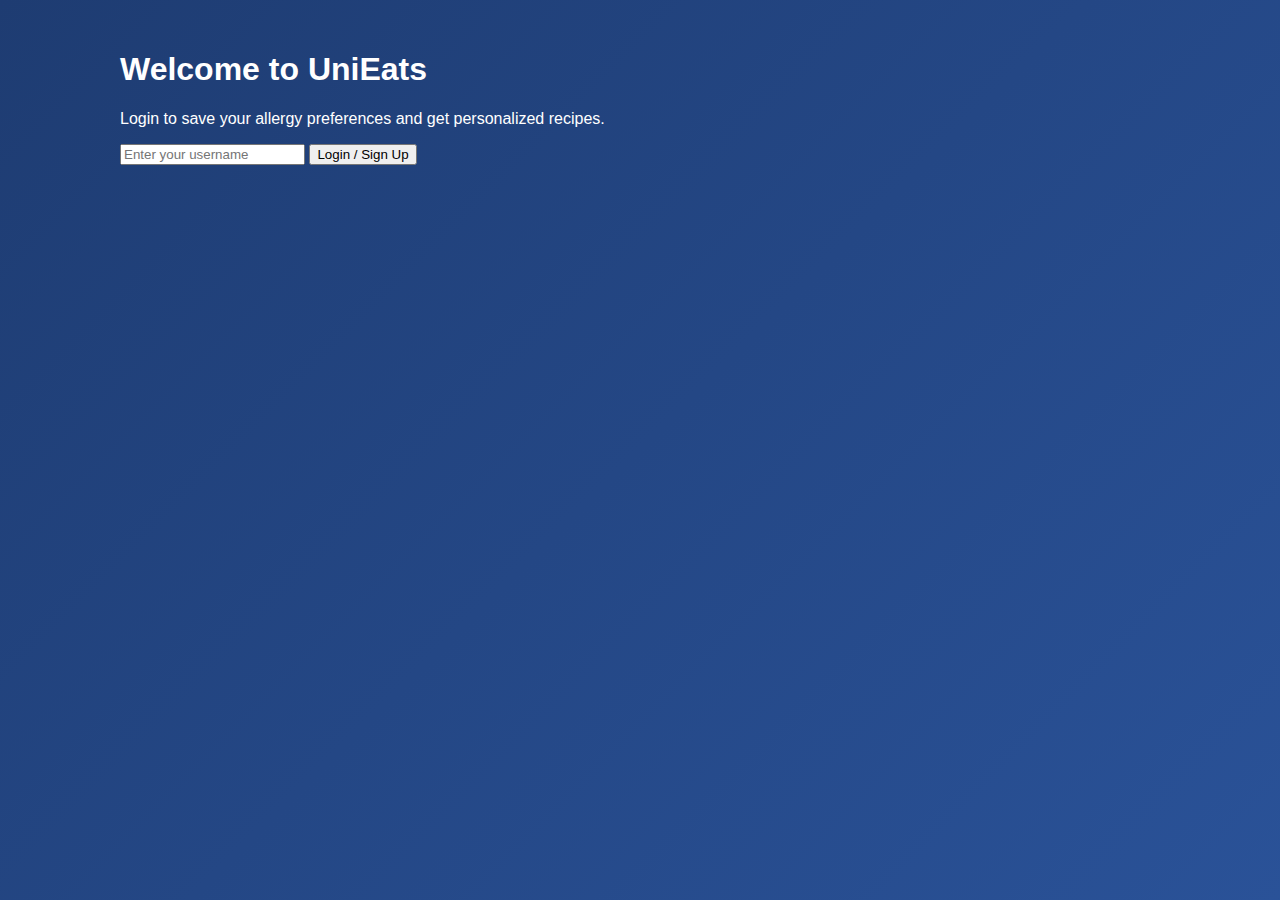
<file: index.html>
<!DOCTYPE html>
<html lang="en">
<head>
  <meta charset="UTF-8" />
  <meta name="viewport" content="width=device-width, initial-scale=1.0" />
  <title>UniEats – Simple Student Recipes</title>
  <link rel="stylesheet" href="style.css" />
</head>
<body>

<header>
  <h1 class="logo">UniEats 🍜</h1>
  <p class="subtitle">Simple recipes for busy students</p>
  <p class="tagline">Fast · Accessible · Stress-free cooking</p>

  <div class="user-bar">
    <span id="currentUser"></span>
    <button id="allergyBtn">Allergies</button>
    <button id="logoutBtn">Logout</button>
  </div>
</header>

<main>
  <div class="search-box">
    <input id="searchInput" type="text" placeholder="Search recipes..." />
    <button id="searchBtn">🔍</button>
  </div>

  <section class="recipes" id="recipeContainer"></section>
</main>

<!-- RECIPE MODAL -->
<div id="recipeModal" class="modal">
  <div class="modalContent">
    <button class="closeBtn">&times;</button>
    <h2 id="modalTitle"></h2>
    <p id="modalInfo" class="modalMeta"></p>

    <h3>Ingredients</h3>
    <ul id="modalIngredients"></ul>

    <h3>Instructions</h3>
    <ol id="modalInstructions" class="scroll-box"></ol>
  </div>
</div>

<!-- ALLERGY MODAL -->
<div id="allergyModal" class="modal">
  <div class="modalContent small">
    <button class="closeBtn">&times;</button>
    <h2>Allergy Preferences</h2>

    <form id="allergyForm" class="checkbox-grid">
      <label><input type="checkbox" value="gluten"> Gluten</label>
      <label><input type="checkbox" value="dairy"> Dairy</label>
      <label><input type="checkbox" value="peanuts"> Peanuts</label>
      <label><input type="checkbox" value="tree nuts"> Tree Nuts</label>
      <label><input type="checkbox" value="shellfish"> Shellfish</label>
      <label><input type="checkbox" value="eggs"> Eggs</label>
      <label><input type="checkbox" value="soy"> Soy</label>

      <button type="submit" class="saveBtn">Save</button>
    </form>
  </div>
</div>

<script src="script.js"></script>
</body>
</html>
</file>
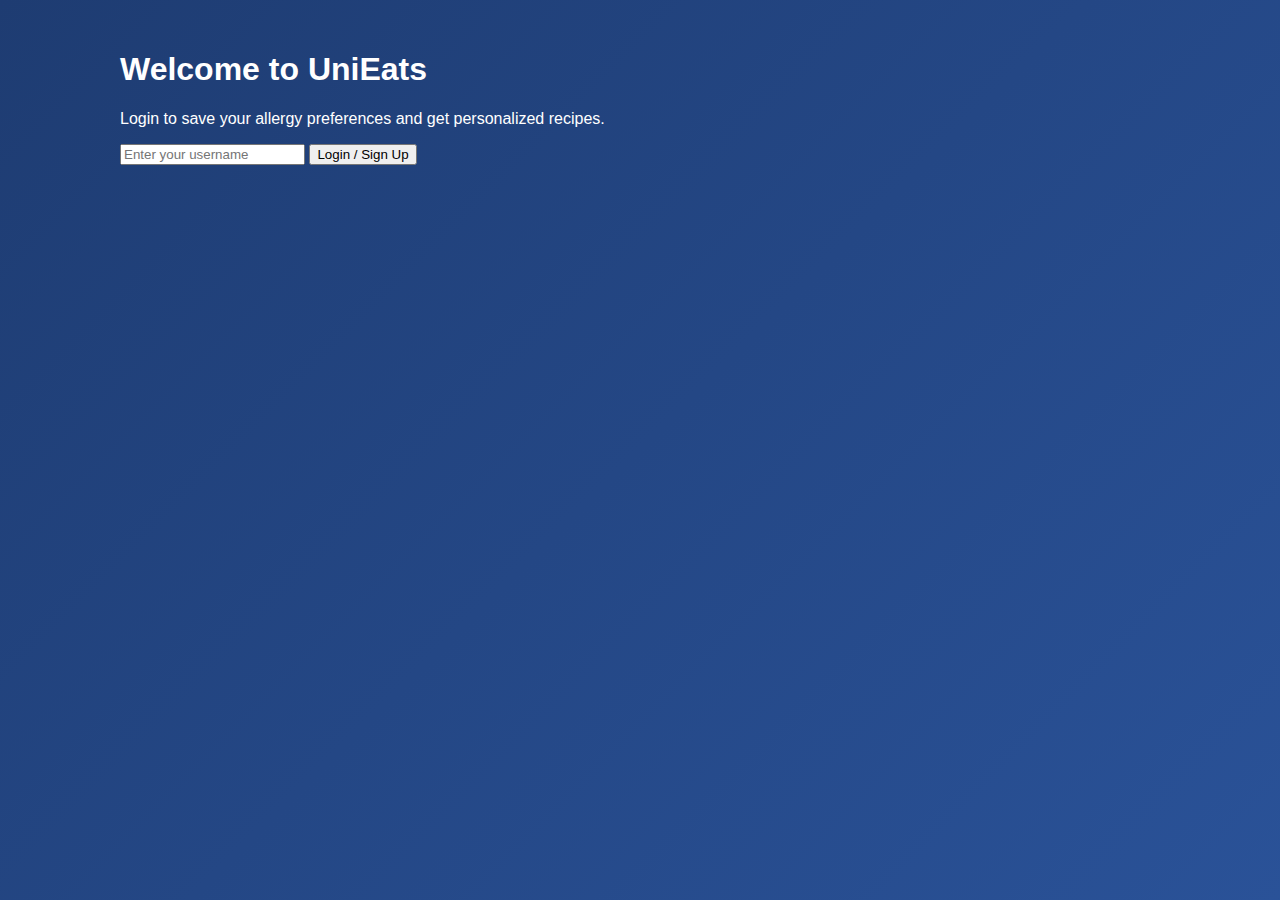
<file: login.html>
<!DOCTYPE html>
<html lang="en">
<head>
  <meta charset="UTF-8" />
  <meta name="viewport" content="width=device-width, initial-scale=1.0" />
  <title>UniEats Login</title>
  <link rel="stylesheet" href="style.css" />
</head>
<body>

<main class="login-page">
  <h1>Welcome to UniEats</h1>
  <p>Login to save your allergy preferences and get personalized recipes.</p>

  <input type="text" id="username" placeholder="Enter your username" />
  <button id="loginBtn">Login / Sign Up</button>
</main>

<script src="login.js"></script>
</body>
</html>
</file>
<file: style.css>
* {
  box-sizing: border-box;
  font-family: 'Segoe UI', sans-serif;
}

body {
  margin: 0;
  background: linear-gradient(135deg, #1e3c72, #2a5298);
  color: #fff;
  min-height: 100vh;
}

/* HEADER */
header {
  text-align: center;
  padding: 50px 20px;
  animation: fadeDown 1s ease;
}

.logo {
  font-size: 3rem;
  letter-spacing: 1px;
}

.subtitle {
  opacity: 0.9;
}

.tagline {
  opacity: 0.7;
  font-size: 0.9rem;
}

/* USER BAR */
.user-bar {
  margin-top: 20px;
}

.user-bar button {
  background: #ff6f61;
  border: none;
  padding: 10px 16px;
  border-radius: 25px;
  margin: 0 5px;
  cursor: pointer;
  font-weight: bold;
  transition: transform 0.2s, box-shadow 0.2s;
}

.user-bar button:hover {
  transform: translateY(-2px);
  box-shadow: 0 8px 20px rgba(0,0,0,0.3);
}

/* MAIN */
main {
  max-width: 1100px;
  margin: auto;
  padding: 30px;
}

/* SEARCH */
.search-box {
  display: flex;
  justify-content: center;
  gap: 10px;
  margin-bottom: 40px;
}

.search-box input {
  width: 70%;
  padding: 16px;
  border-radius: 30px;
  border: none;
  font-size: 1rem;
}

.search-box button {
  border-radius: 50%;
  border: none;
  width: 55px;
  cursor: pointer;
  font-size: 1.2rem;
  background: #ff6f61;
}

/* RECIPES */
.recipes {
  display: grid;
  grid-template-columns: repeat(auto-fit, minmax(260px, 1fr));
  gap: 25px;
}

.recipeCard {
  background: rgba(255,255,255,0.15);
  backdrop-filter: blur(10px);
  border-radius: 20px;
  padding: 20px;
  text-align: center;
  cursor: pointer;
  animation: fadeUp 0.6s ease;
  transition: transform 0.3s, box-shadow 0.3s;
}

.recipeCard:hover {
  transform: scale(1.05);
  box-shadow: 0 20px 40px rgba(0,0,0,0.3);
}

.recipeCard img {
  width: 100%;
  border-radius: 15px;
}

/* MODAL BACKDROP */
.modal {
  display: none;
  position: fixed;
  inset: 0;
  background: rgba(0,0,0,0.75);
  overflow-y: auto; /* ✅ ALLOW SCROLL */
  padding: 40px 20px;
  animation: fadeIn 0.3s ease;
}

/* MODAL CONTENT */
.modalContent {
  background: #fff;
  color: #333;
  max-width: 700px;
  margin: auto;
  padding: 30px;
  border-radius: 20px;
  animation: popUp 0.4s ease;
  max-height: 90vh;
  overflow-y: auto; /* ✅ ALLOW INTERNAL SCROLL */
}

/* Smaller modal */
.modalContent.small {
  max-width: 400px;
}

/* CLOSE BUTTON */
.closeBtn {
  float: right;
  font-size: 26px;
  border: none;
  background: none;
  cursor: pointer;
}

/* INGREDIENTS & INSTRUCTIONS SCROLL AREA */
.scroll-box {
  max-height: 300px;
  overflow-y: auto;
  padding-right: 10px;
}

/* Custom scrollbar */
.scroll-box::-webkit-scrollbar {
  width: 6px;
}
.scroll-box::-webkit-scrollbar-thumb {
  background: #2a5298;
  border-radius: 10px;
}

/* CHECKBOX GRID */
.checkbox-grid {
  display: grid;
  grid-template-columns: repeat(2, 1fr);
  gap: 10px;
}

.saveBtn {
  grid-column: span 2;
  margin-top: 15px;
  padding: 12px;
  border: none;
  background: #2a5298;
  color: white;
  border-radius: 25px;
  cursor: pointer;
}

.recipeCard img {
  height: 180px;
  object-fit: cover;
}


/* ANIMATIONS */
@keyframes fadeUp {
  from { opacity: 0; transform: translateY(20px); }
  to { opacity: 1; transform: translateY(0); }
}

@keyframes fadeDown {
  from { opacity: 0; transform: translateY(-30px); }
  to { opacity: 1; transform: translateY(0); }
}

@keyframes popUp {
  from { transform: scale(0.8); opacity: 0; }
  to { transform: scale(1); opacity: 1; }
}

@keyframes fadeIn {
  from { opacity: 0; }
  to { opacity: 1; }
}
</file>
